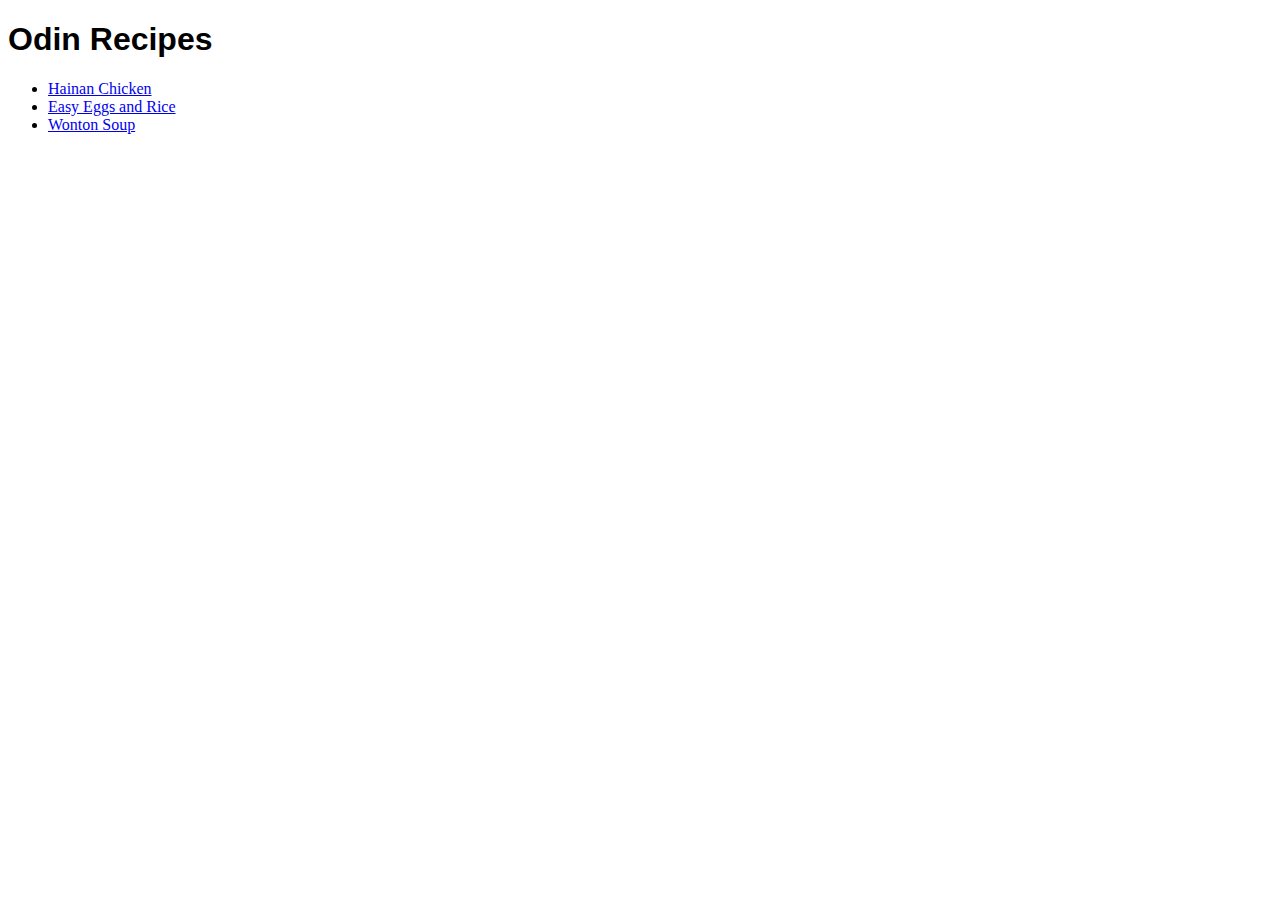
<file: index.html>
<!DOCTYPE html>
<html lang="en">
<head>
    <meta charset="UTF-8">
    <meta http-equiv="X-UA-Compatible" content="IE=edge">
    <meta name="viewport" content="width=device-width, initial-scale=1.0">
    <link rel="stylesheet" href="/style.css">
    <title>Odin Recipes</title>
</head>
<body>
    <h1>Odin Recipes</h1>
    <div>
        <ul>
            <li><a href="recipes/hainanchicken.html">Hainan Chicken</a></li>
            <li><a href="recipes/eggrice.html">Easy Eggs and Rice</a></li>
            <li><a href="recipes/wontonsoup.html">Wonton Soup</a></li>
        </ul>
    </div>
</body>
</html>
</file>
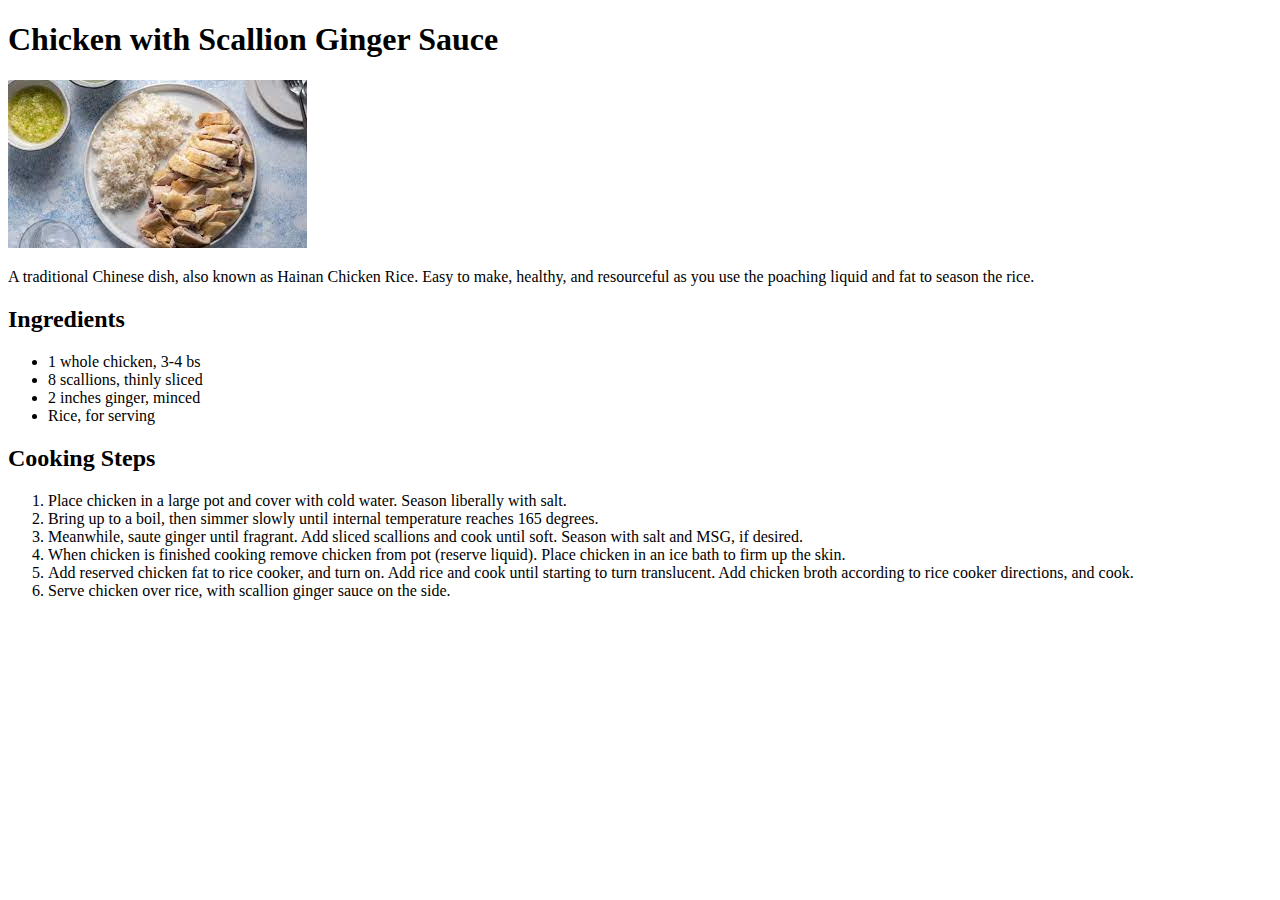
<file: recipes/hainanchicken.html>
<!DOCTYPE html>
<html lang="en">
<head>
    <meta charset="UTF-8">
    <meta http-equiv="X-UA-Compatible" content="IE=edge">
    <meta name="viewport" content="width=device-width, initial-scale=1.0">
    <title>Hainan Chicken</title>
</head>
<body>
    <h1>Chicken with Scallion Ginger Sauce</h1>
    <img src="[data-uri]">
    <p>A traditional Chinese dish, also known as Hainan Chicken Rice. Easy to make, healthy, and resourceful as you use the poaching liquid and fat to season the rice.</p>
    <div>
    <h2>Ingredients</h2>
    <ul>
        <li>1 whole chicken, 3-4 bs</li>
        <li>8 scallions, thinly sliced</li>
        <li>2 inches ginger, minced</li>
        <li>Rice, for serving</li>
        </ul>
    </div>
    <div>
        <h2>Cooking Steps</h2>
        <ol>
            <li>Place chicken in a large pot and cover with cold water. Season liberally with salt.</li>
            <li>Bring up to a boil, then simmer slowly until internal temperature reaches 165 degrees.</li>
            <li>Meanwhile, saute ginger until fragrant. Add sliced scallions and cook until soft. Season with salt and MSG, if desired.</li>
            <li>When chicken is finished cooking remove chicken from pot (reserve liquid). Place chicken in an ice bath to firm up the skin.</li>
            <li>Add reserved chicken fat to rice cooker, and turn on. Add rice and cook until starting to turn translucent. Add chicken broth according to rice cooker directions, and cook.</li>
            <li>Serve chicken over rice, with scallion ginger sauce on the side.</li>
        </ol>
    </div>
</body>
</html>
</file>
<file: style.css>
h1{
    font-family: helvetica, sans-serif;
    font-weight: 600;
}
</file>
